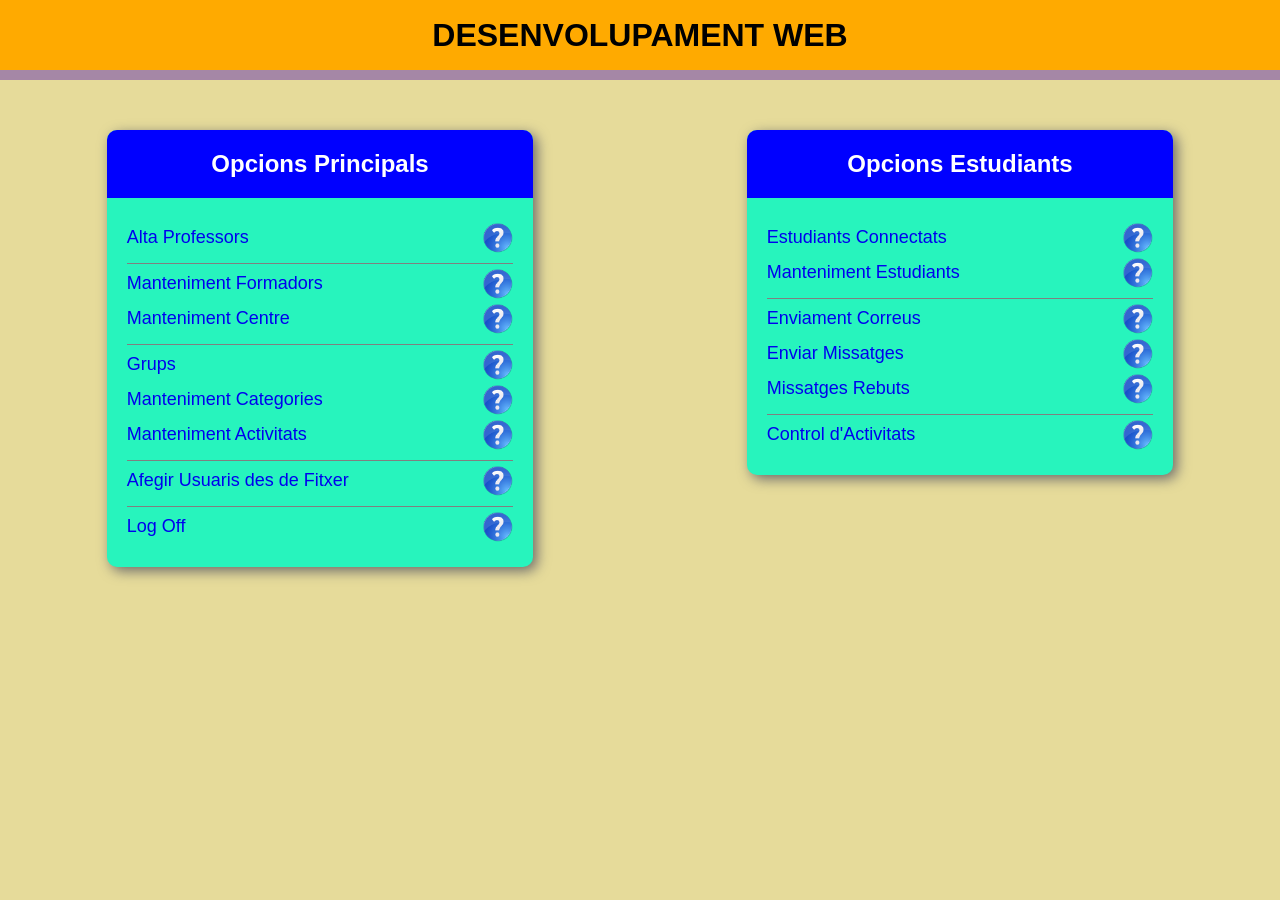
<file: index.html>
<!DOCTYPE html>
<html lang="en">
  <head>
    <meta charset="UTF-8" />
    <meta http-equiv="X-UA-Compatible" content="IE=edge" />
    <meta name="viewport" content="width=device-width, initial-scale=1.0" />
    <title>PLA04</title>
    <link href="css/normalize.css" rel="stylesheet" />
    <link href="css/style.css" rel="stylesheet" />
  </head>

  <body>
    <header>
      <h1>Desenvolupament Web</h1>
    </header>

    <main>
      <section>
        <div class="section-header">
          <h2>Opcions Principals</h2>
        </div>
        <div class="section-body">
          <div class="link-border">
            <a href="./alta-profesor.html">Alta Professors</a>
            <img class="info-icon" src="img/icono_ayuda.png" alt="Info Icon" />
          </div>
          <div>
            <a href="/mantenimiento-profesor.html">Manteniment Formadors</a>
            <img class="info-icon" src="img/icono_ayuda.png" alt="Info Icon" />
          </div>
          <div class="link-border">
            <a href="#">Manteniment Centre</a>
            <img class="info-icon" src="img/icono_ayuda.png" alt="Info Icon" />
          </div>
          <div>
            <a href="#">Grups</a>
            <img class="info-icon" src="img/icono_ayuda.png" alt="Info Icon" />
          </div>
          <div>
            <a href="#">Manteniment Categories</a>
            <img class="info-icon" src="img/icono_ayuda.png" alt="Info Icon" />
          </div>
          <div class="link-border">
            <a href="#">Manteniment Activitats</a>
            <img class="info-icon" src="img/icono_ayuda.png" alt="Info Icon" />
          </div>
          <div class="link-border">
            <a href="#">Afegir Usuaris des de Fitxer</a>
            <img class="info-icon" src="img/icono_ayuda.png" alt="Info Icon" />
          </div>
          <div>
            <a href="#">Log Off</a>
            <img class="info-icon" src="img/icono_ayuda.png" alt="Info Icon" />
          </div>
        </div>
      </section>
      <section>
        <div class="section-header">
          <h2>Opcions Estudiants</h2>
        </div>
        <div class="section-body">
          <div>
            <a href="#">Estudiants Connectats</a>
            <img class="info-icon" src="img/icono_ayuda.png" alt="Info Icon" />
          </div>
          <div class="link-border">
            <a href="#">Manteniment Estudiants</a>
            <img class="info-icon" src="img/icono_ayuda.png" alt="Info Icon" />
          </div>
          <div>
            <a href="#">Enviament Correus</a>
            <img class="info-icon" src="img/icono_ayuda.png" alt="Info Icon" />
          </div>
          <div>
            <a href="#">Enviar Missatges</a>
            <img class="info-icon" src="img/icono_ayuda.png" alt="Info Icon" />
          </div>
          <div class="link-border">
            <a href="#">Missatges Rebuts</a>
            <img class="info-icon" src="img/icono_ayuda.png" alt="Info Icon" />
          </div>
          <div>
            <a href="#">Control d'Activitats</a>
            <img class="info-icon" src="img/icono_ayuda.png" alt="Info Icon" />
          </div>
        </div>
      </section>
    </main>
  </body>
</html>
</file>
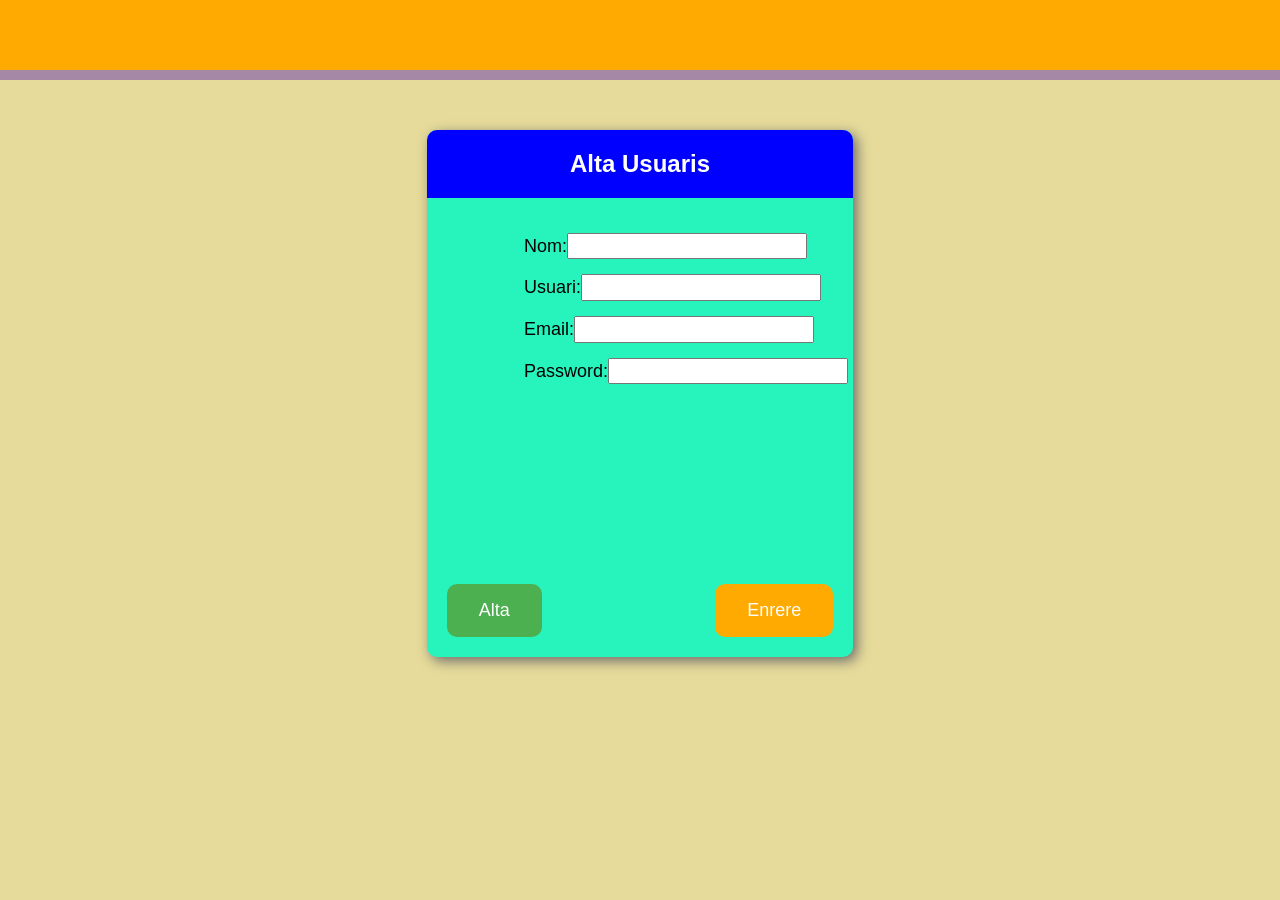
<file: alta-profesor.html>
<!DOCTYPE html>
<html lang="en">

<head>
    <meta charset="UTF-8">
    <meta http-equiv="X-UA-Compatible" content="IE=edge">
    <meta name="viewport" content="width=device-width, initial-scale=1.0">
    <title>PLA05</title>
    <link href="css/normalize.css" rel="stylesheet">
    <link href="css/style.css" rel="stylesheet">
</head>

<body>
    <header>

    </header>

    <main>
        <section>
            <div class="section-header">
                <h2>Alta Usuaris</h2>
            </div>
            <div class="section-body">
                <form id="alta-profesor" name="alta-profesor">
                    <div class="form-body">
                        <div>
                            <label for="firstName">Nom: </label>
                            <input id="firstName" name="firstName" type="text" required>
                        </div>

                        <div>
                            <label for="user">Usuari: </label>
                            <input id="user" name="user" type="text" required>
                        </div>

                        <div>
                            <label for="email">Email: </label>
                            <input id="email" name="email" type="email" pattern="^[a-zA-Z0-9_.+-]+@[a-zA-Z0-9-]+\.[a-zA-Z0-9-.]+$" required>
                        </div>

                        <div>
                            <label for="password">Password: </label>
                            <input id="password" name="password" type="password" required>
                        </div>
                    </div>

                    <div class="form-footer">
                        <input id="submit" type="submit" value="Alta">
                        <a href="/">Enrere</a>
                    </div>
                </form>
            </div>
        </section>
    </main>
    <script src="js/alta-profesor.js"></script>
</body>

</html>
</file>
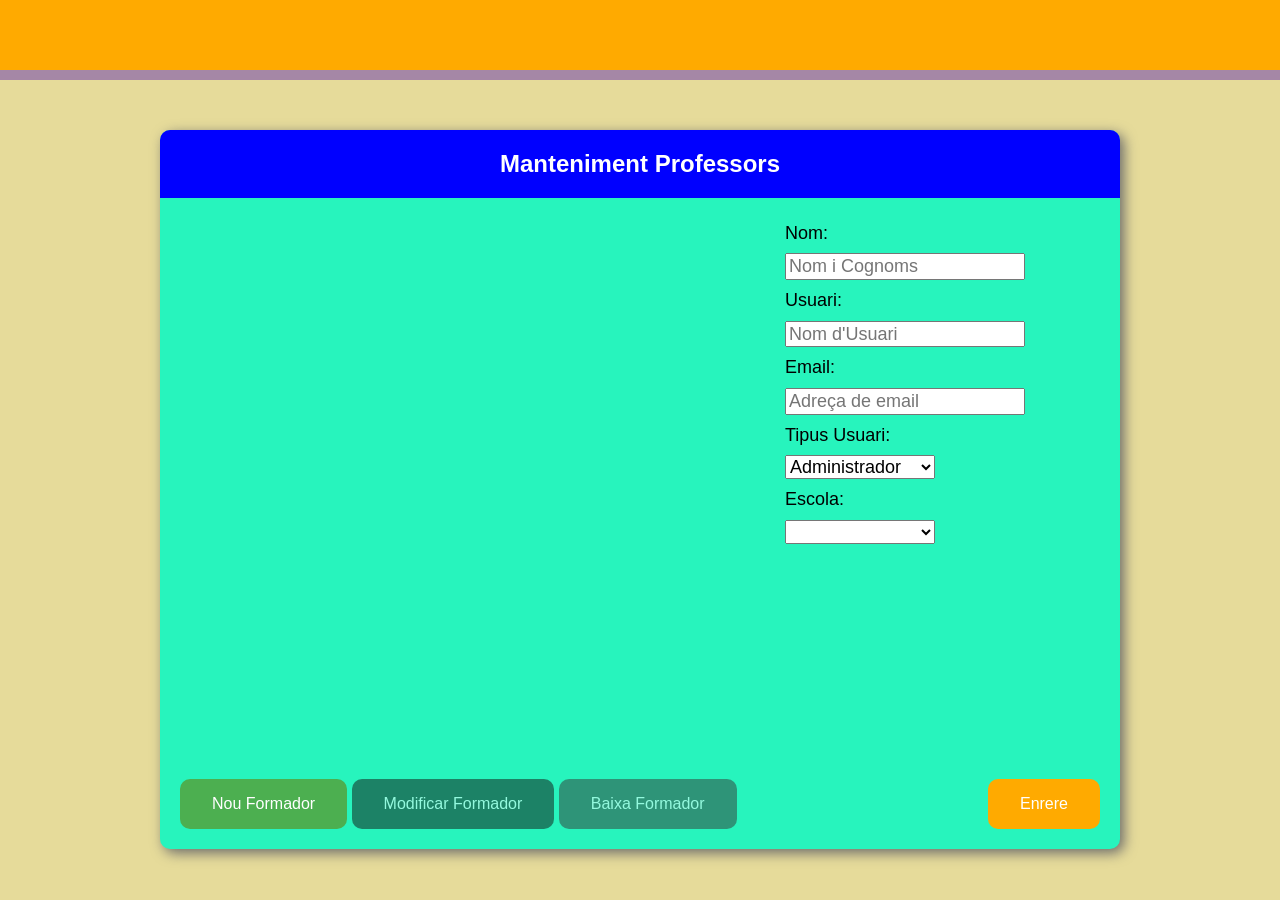
<file: mantenimiento-profesor.html>
<!DOCTYPE html>
<html lang="en">

<head>
    <meta charset="UTF-8" />
    <meta http-equiv="X-UA-Compatible" content="IE=edge" />
    <meta name="viewport" content="width=device-width, initial-scale=1.0" />
    <title>Manteniment Professors</title>
    <link href="css/normalize.css" rel="stylesheet" />
    <link href="css/style.css" rel="stylesheet" />
</head>

<body class="mantenim-page">
    <header></header>

    <main>
        <section>
            <div class="section-header">
                <h2>Manteniment Professors</h2>
            </div>
            <div class="section-body">
                <div class="column scrollable">
                    <table class="table"></table>
                </div>
                <div class="column form">
                    <form id="manteniment-profesor" name="manteniment-profesor">
                        <div class="form-body">
                            <input type='hidden' id='idprofesor' />
                            <label for="firstName">Nom: </label>
                            <input id="firstName" name="firstName" type="text" placeholder="Nom i Cognoms" required />

                            <label for="user">Usuari: </label>
                            <input id="user" name="user" type="text" placeholder="Nom d'Usuari" required />

                            <label for="email">Email: </label>
                            <input id="email" name="email" type="email"
                                pattern="^[a-zA-Z0-9_.+-]+@[a-zA-Z0-9-]+\.[a-zA-Z0-9-.]+$" placeholder="Adreça de email"
                                required />

                            <label for="type">Tipus Usuari: </label>
                            <select name="type" id="type">
                                <option value="AD">Administrador</option>
                                <option value="TC">Formador</option>
                            </select>

                            <label for="center">Escola: </label>
                            <select name="center" id="center"></select>
                        </div>
                    </form>
                </div>
            </div>
            <div class="section-footer">
                <div class="footer-buttons">
                    <input class="alta-formador" name="alta-formador" id="submit" type="submit" value="Nou Formador"
                        form="manteniment-profesor" />
                    <input class="modificar-formador" name="modificar-formador" id="submit" type="submit" value="Modificar Formador"
                        form="manteniment-profesor" disabled />
                    <input class="baixa-formador" name="baixa-formador" id="submit" type="submit" value="Baixa Formador"
                        form="manteniment-profesor" disabled />
                </div>
                <a href="/">Enrere</a>
            </div>
        </section>
    </main>
    <script src="js/mantenimiento-profesor.js"></script>
</body>

</html>
</file>
<file: css/style.css>
/** GENERAL **/

*,
*:before,
*:after {
  box-sizing: inherit;
}

html {
  box-sizing: border-box;
  height: 100%;
}

body {
  font-family: Arial, Helvetica, sans-serif;
  height: 100%;
}

a {
  text-decoration: none;
}

h2 {
  margin: 0;
}

input:disabled {
  cursor: not-allowed !important;
  opacity: 0.5;
  filter: grayscale(100);
}

/** UTILS **/

.link-border {
  padding-bottom: 10px;
  border-bottom: 1px solid grey;
  margin-bottom: 10px;
}

.container {
  margin: 0 auto;
}

/** HEADER **/

header {
  background-color: #ffaa00;
  display: flex;
  align-items: center;
  justify-content: center;
  border-bottom: 10px solid #a587a6;
  text-transform: uppercase;
  height: 80px;
}

/** MAIN **/

main {
  background-color: #e6db9a;
  display: flex;
  justify-content: space-around;
  min-height: calc(100% - 80px);
  padding-top: 50px;
}

/** SECTION **/

section {
  background-color: #27f4bd;
  width: calc(100vw / 3);
  /* min-width: 400px; */
  height: fit-content;
  border-radius: 10px;
  -webkit-box-shadow: 4px 4px 13px 0px #6b6b6b;
  box-shadow: 4px 4px 13px 0px #6b6b6b;
}

.section-header {
  background-color: #0000ff;
  padding: 20px;
  text-align: center;
  color: white;
  border-radius: 10px 10px 0 0;
}

.section-body {
  padding: 20px;
  font-size: 18px;
}

.info-icon {
  width: 30px;
}

.section-body > div {
  margin: 5px 0;
  display: flex;
  justify-content: space-between;
  align-items: center;
}

/** FORM **/

.form-body {
  margin-bottom: 200px;
}

.form-body > div {
  display: grid;
  grid-template-columns: repeat(2, 1fr);
  margin: 15px auto;
  width: 60%;
  align-items: center;
}

.form-footer,
.section-footer {
  display: flex;
  justify-content: space-between;
  align-items: center;
}

.form-footer input[type="submit"],
.form-footer a,
.section-footer input[type="submit"],
.section-footer a {
  background-color: #4caf50;
  border: none;
  color: white;
  padding: 16px 32px;
  text-decoration: none;
  cursor: pointer;
  border-radius: 10px;
}

.form-footer a,
.section-footer a {
  background-color: #ffaa00;
}

/** MANTENIMIENTO PROFESOR **/

.mantenim-page section {
  width: 75%;
}

.mantenim-page .section-body {
  display: flex;
  gap: 20px;
}

.mantenim-page .section-body .column {
  flex: 50%;
  align-items: flex-start;
}

.column.scrollable {
  height: 500px;
  width: 100%;
  overflow-y: auto;
  overflow-x: hidden;
  overflow-wrap: anywhere;
}

.section-footer {
  padding: 0 20px 20px 20px;
}

.table {
  border-collapse: collapse;
  width: 100%;
}

.table td {
  padding: 2px 5px;
}

.column.form {
  justify-content: center;
}

#manteniment-profesor {
  width: 40%;
}

#manteniment-profesor input:not(label[for="center"], label[for="type"]) {
  display: block;
  margin: 10px 0;
}

select {
  margin: 10px 0;
  width: 150px;
}

.modificar-formador {
  background-color: blue !important;
}

.baixa-formador {
  background-color: red !important;
}
</file>
